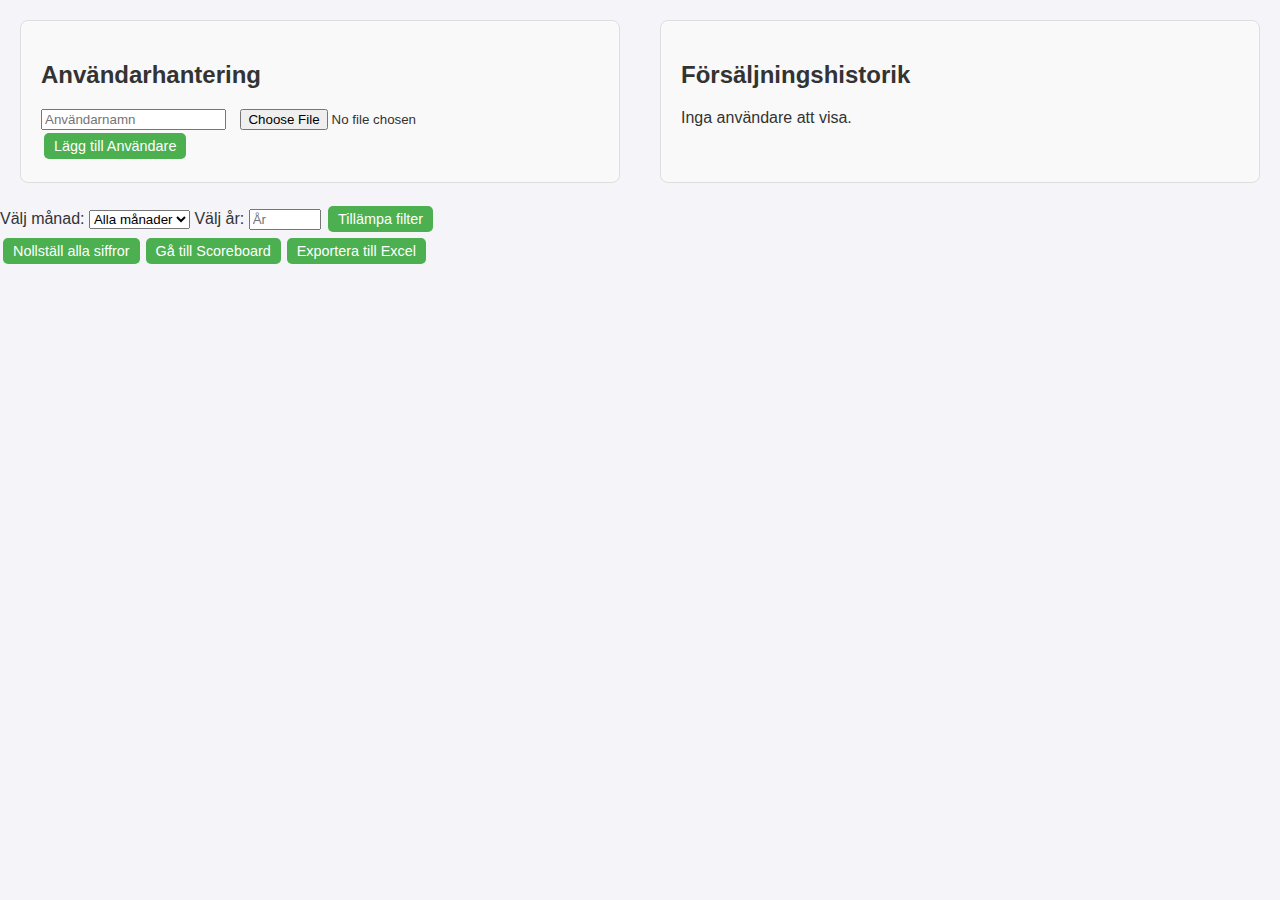
<file: admin.html>
<!DOCTYPE html>
<html lang="sv">
<head>
  <meta charset="UTF-8">
  <meta name="viewport" content="width=device-width, initial-scale=1.0">
  <title>Admin Panel</title>
  <link rel="stylesheet" href="style.css">
</head>
<body>
  <div id="admin-container">
  <div id="admin-users-container">
    <h2>Användarhantering</h2>
    <div class="admin-form">
      <input type="text" id="new-user" placeholder="Användarnamn">
      <input type="file" id="avatar-upload" accept="image/*">
      <button id="add-user-btn">Lägg till Användare</button>
    </div>
    <div id="admin-users" class="admin-users"></div>
  </div>
  <div id="sales-report-container">
    <h2>Försäljningshistorik</h2>
    <div id="sales-report"></div>
  </div>
</div>

<div id="filter-container">
    <label for="month-filter">Välj månad:</label>
    <select id="month-filter">
      <option value="">Alla månader</option>
      <option value="1">Januari</option>
      <option value="2">Februari</option>
      <option value="3">Mars</option>
      <option value="4">April</option>
      <option value="5">Maj</option>
      <option value="6">Juni</option>
      <option value="7">Juli</option>
      <option value="8">Augusti</option>
      <option value="9">September</option>
      <option value="10">Oktober</option>
      <option value="11">November</option>
      <option value="12">December</option>
    </select>
  
    <label for="year-filter">Välj år:</label>
    <input type="number" id="year-filter" placeholder="År" min="2025" max="2025">
  
    <button id="apply-filter-btn">Tillämpa filter</button>
  </div>
  

<script src="https://cdn.sheetjs.com/xlsx-latest/package/dist/xlsx.full.min.js"></script>
<script src="app.js"></script>

</body>
</html>
</file>
<file: style.css>
body {
  font-family: Poppins, sans-serif;
  margin: 0;
  padding: 0;
  background-color: #f4f4f9;
  color: #333;
}

h1 {
  text-align: center;
}

.container {
  max-width: 1200px;
  margin: auto;
  padding: 5px;
}

.main-layout {
  display: grid;
  grid-template-columns: 3fr 1fr; /* Vänster sektion 3 delar, höger sektion 1 del */
  gap: 10px;
  align-items: stretch; /* Gör alla element lika höga */
  justify-content: space-between; /* Mellanrum mellan kort och boxar */
  gap: 20px;
}

.left-section {
  display: flex;
  flex-direction: column;
}

.right-sidebar {
    display: flex;
    flex-wrap: wrap; /* Tillåt korten att radbrytas */
  }
.right-sidebar {
    flex: 1; /* Tar mindre plats */
    display: flex;
    flex-direction: column; /* Placera boxarna vertikalt */
    gap: 20px;
  }

.user-cards {
  display: grid;
  grid-template-columns: repeat(4, 1fr);
  gap: 20px;
  padding: 10px; /* Minskad padding */
  margin: 10px; /* Justera marginalerna */
  height: auto; /* Se till att höjden anpassas */
  flex-direction: column;
  align-items: center;
  justify-content: center;
}

.user-card h3,
.user-card p {
  margin: 5px 0; /* Dra ihop rubriker och text */
}

.user-card {
  background-color: #fff;
  border: 1px solid #ddd;
  border-radius: 10px;
  box-shadow: 0 2px 4px rgba(0, 0, 0, 0.1);
  padding: 15px;
  text-align: center;
}

.avatar {
  width: 80px;
  height: 80px;
  border-radius: 50%;
  margin-bottom: 10px;
}

button {
  background-color: #4caf50;
  color: white;
  border: none;
  padding: 5px 10px;
  margin: 5px;
  border-radius: 5px;
  cursor: pointer;
  padding: 5px 10px; /* Justera knappstorleken */
  margin: 3px; /* Minska avståndet mellan knappar */
  font-size: 0.9em; /* Mindre textstorlek för knappar */
}

button:hover {
  background-color: #45a049;
}

.right-sidebar {
  display: flex;
  flex-direction: column;
  gap: 20px;
}

.sidebar-box {
  background-color: #fff;
  border: 1px solid #ddd;
  border-radius: 10px;
  padding: 10px;
  box-shadow: 0 2px 4px rgba(0, 0, 0, 0.1);
  text-align: center;
}

.sidebar-box h3 {
  margin-top: 0;
  margin-bottom: 10px;
  font-size: 1.2em;
}

.sidebar-box p {
  margin: 5px 0;
  font-size: 1em;
}

.sales-modal {
  position: fixed; /* Gör rutan fast på skärmen */
  top: 0;
  left: 0;
  width: 100%;
  height: 100%;
  background-color: rgba(0, 0, 0, 0.5); /* Halvtransparent bakgrund */
  display: flex;
  justify-content: center; /* Centrerar horisontellt */
  align-items: center; /* Centrerar vertikalt */
  z-index: 1000; /* Se till att den är över andra element */
}

.modal-content {
  background-color: #fff; /* Vit bakgrund för själva popup-boxen */
  padding: 20px;
  border-radius: 10px;
  box-shadow: 0 5px 15px rgba(0, 0, 0, 0.3); /* Skugga för att ge en popup-effekt */
  text-align: center;
}

#admin-container {
  display: flex;
  gap: 20px;
  padding: 20px;
}

#admin-users-container,
#sales-report-container {
  flex: 1;
  background-color: #f9f9f9;
  padding: 20px;
  border: 1px solid #ddd;
  border-radius: 8px;
  max-height: 600px;
  overflow-y: auto;
}

#sales-report-container {
  flex: 1;
  margin-left: 20px;
}

.admin-form input {
  margin-right: 10px;
}
</file>
